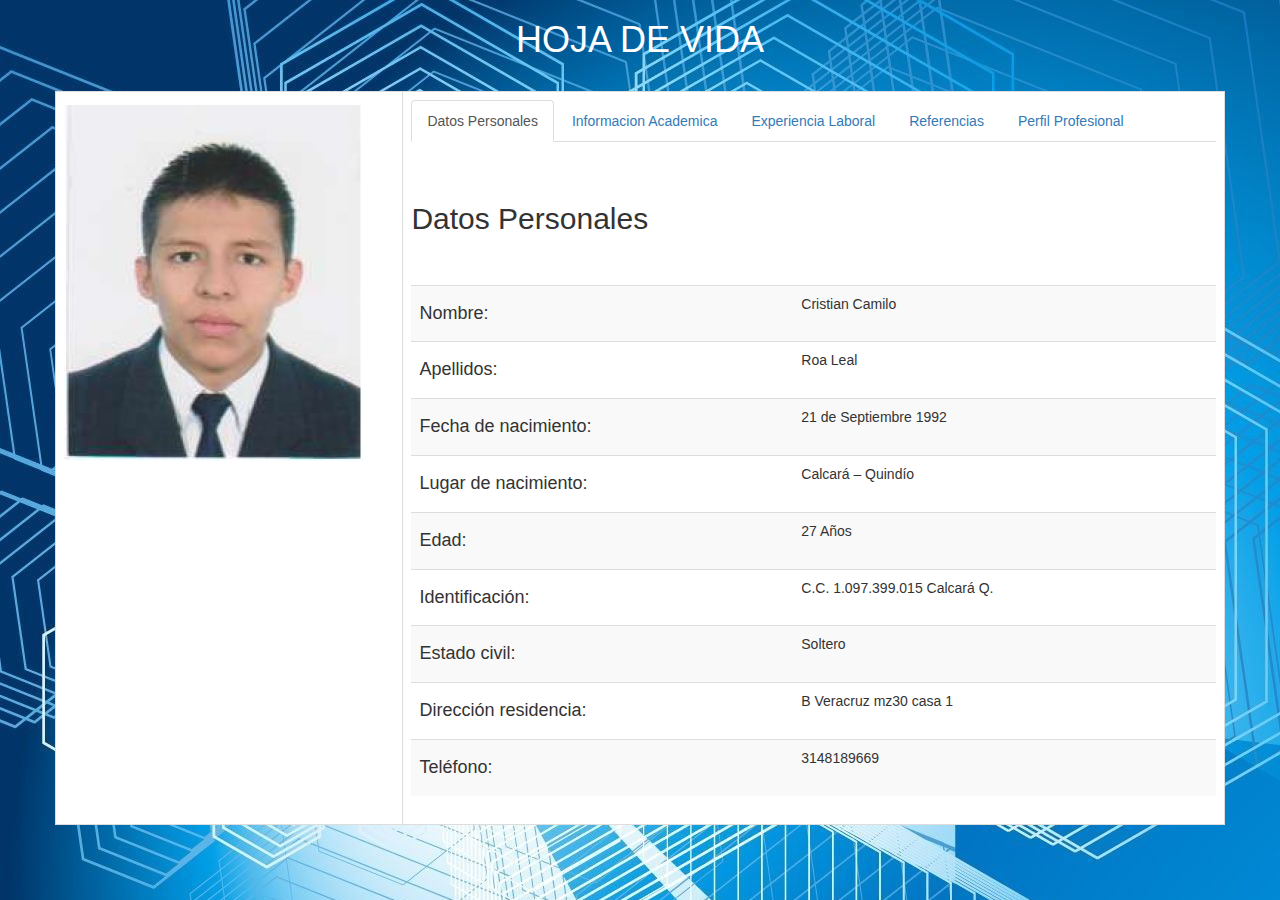
<file: index.html>
<!DOCTYPE html>
<html lang="en">
<head>
    <meta charset="UTF-8">
    <meta http-equiv="X-UA-Compatible" content="IE=edge">
    <meta name="viewport" content="width=device-width, initial-scale=1.0">
    <title>Hoja de vida</title>

    <link href=" https://cricaro1002.github.io/hojadevida/static/css/bootstrap.css" rel="stylesheet">
    <link href=" https://cricaro1002.github.io/hojadevida/static/css/bootstrap-theme.css" rel="stylesheet">
    <link rel="stylesheet" href=" https://cricaro1002.github.io/hojadevida/static/css/styles.css">

</head>

<div class="container">
    
    <body>
<h1> HOJA DE VIDA</h1>
<br>

<div class="row">
<table class="table table-bordered" width="200">

    <tr>
        <div class="col-md-6">
            <div class="row">
                <td><img class="center" class="img-responsive" src=" https://cricaro1002.github.io/hojadevida/media/images/foto.jpg" alt=""> 
                    <br>
                    <br>  
                </td>   
            </div>
            <div class="row">
                <td>
                    <ul class="nav nav-tabs">
                      
                        <li role="presentation" class="active"><a href=" https://cricaro1002.github.io/hojadevida/index.html">Datos Personales</a></li>
                        <li role="presentation"><a href=" https://cricaro1002.github.io/hojadevida/estudios.html">Informacion Academica</a></li>
                        <li role="presentation"><a href=" https://cricaro1002.github.io/hojadevida/experiencia.html">Experiencia Laboral</a></li>
                        <li role="presentation"><a href=" https://cricaro1002.github.io/hojadevida/referencias.html">Referencias</a></li>
                        <li role="presentation"><a href=" https://cricaro1002.github.io/hojadevida/perfil.html">Perfil Profesional</a></li>
                      </ul>
<br>
<br>
                      <div class="row-md-6">
                        <h2>Datos Personales</h2>
                        <br>
                        <br>

                        <table class="table table-striped">

                            <tr>
                                <td><h4>Nombre:</h4></td>
                                <td>
                                    <p>Cristian Camilo</p>
                                </td>
                            </tr>
                            <tr>
                                <td><h4>Apellidos:</h4></td>
                                <td>
                                    <p>Roa Leal</p>
                                </td>
                            </tr>
                            <tr>
                                <td><h4>Fecha de nacimiento:</h4></td>
                                <td>
                                    <p>21 de Septiembre 1992</p>
                                </td>
                            </tr>
                            <tr>
                                <td><h4>Lugar de nacimiento:</h4></td>
                                <td>
                                    <p>Calcará – Quindío</p>
                                </td>
                            </tr>
                            <tr>
                                <td><h4>Edad:</h4></td>
                                <td>
                                    <p>27 Años</p>
                                </td>
                            </tr>
                            <tr>
                                <td><h4>Identificación:</h4></td>
                                <td>
                                    <p>C.C. 1.097.399.015 Calcará Q.</p>
                                </td>
                            </tr>
                            <tr>
                                <td><h4>Estado civil:</h4></td>
                                <td>
                                    <p>Soltero</p>
                                </td>
                            </tr>
                            <tr>
                                <td><h4>Dirección residencia:</h4></td>
                                <td>
                                    <p>B Veracruz mz30 casa 1</p>
                                </td>
                            </tr>
                            <tr>
                                <td><h4>Teléfono:</h4></td>
                                <td>
                                    <p>3148189669</p>
                                </td>
                            </tr>
                            
                        
                          </table>
                      </div>
                </td>
                    </table>
                </td>
              </tr>
        </div>
      </tr>
</table> 
</div>   
    <script src=" https://cricaro1002.github.io/hojadevida/static/js/jquery 1.12.1.min.js"></script>
    <script src=" https://cricaro1002.github.io/hojadevida/static/js/bootstrap.js"></script>
    </body>
</div>
</html>
</file>
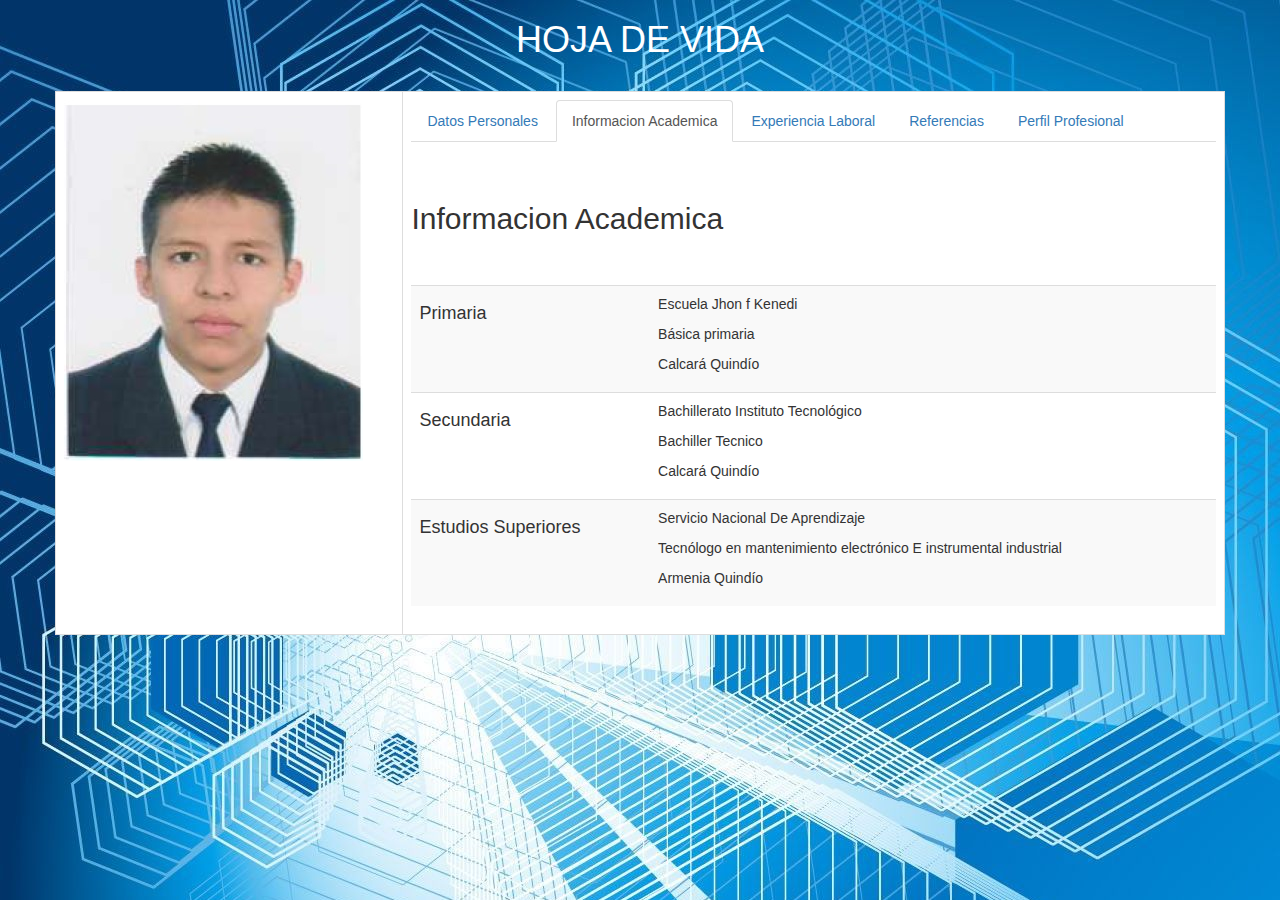
<file: estudios.html>
<!DOCTYPE html>
<html lang="en">
<head>
    <meta charset="UTF-8">
    <meta http-equiv="X-UA-Compatible" content="IE=edge">
    <meta name="viewport" content="width=device-width, initial-scale=1.0">
    <title>Hoja de vida</title>

    <link href="https://cricaro1002.github.io/hojadevida/static/css/bootstrap.css" rel="stylesheet">
    <link href="https://cricaro1002.github.io/hojadevida/static/css/bootstrap-theme.css" rel="stylesheet">
    <link rel="stylesheet" href="https://cricaro1002.github.io/hojadevida/static/css/styles.css">

</head>

<div class="container">
    
    <body>
<h1> HOJA DE VIDA</h1>
<br>

<div class="row">
<table class="table table-bordered" width="200">

    <tr>
        <div class="col-md-6">
            <div class="row">
                <td><img class="center" class="img-responsive" src="https://cricaro1002.github.io/hojadevida/media/images/foto.jpg" alt=""> 
                    <br>
                    <br>  
                </td>   
            </div>
            <div class="row">
                <td>
                    <ul class="nav nav-tabs">
                      
                        <li role="presentation"><a href="https://cricaro1002.github.io/hojadevida/index.html">Datos Personales</a></li>
                        <li role="presentation" class="active"><a href=" https://cricaro1002.github.io/hojadevida/estudios.html">Informacion Academica</a></li>
                        <li role="presentation"><a href="https://cricaro1002.github.io/hojadevida/experiencia.html">Experiencia Laboral</a></li>
                        <li role="presentation"><a href="https://cricaro1002.github.io/hojadevida/referencias.html">Referencias</a></li>
                        <li role="presentation"><a href="https://cricaro1002.github.io/hojadevida/perfil.html">Perfil Profesional</a></li>
                      </ul>
<br>
<br>
                      <div class="row-md-6">
                        <h2>Informacion Academica</h2>
                        <br>
                        <br>
                        <table class="table table-striped">

                            <tr>
                                <td><h4>Primaria</h4></td>
                                <td>
                                    <p>Escuela Jhon f Kenedi</p>
                                    <p>Básica primaria</p>
                                    <p>Calcará Quindío</p>
                                
                                </td>
                            </tr>
                            <tr>
                                <td><h4>Secundaria</h4></td>
                                <td>
                                    <p>Bachillerato Instituto Tecnológico</p>
                                    <p>Bachiller Tecnico</p>
                                    <p>Calcará Quindío</p>
                                
                                </td>
                            </tr>
                            <tr>
                                <td><h4>Estudios Superiores</h4></td>
                                <td>
                                    <p>Servicio Nacional De Aprendizaje</p>
                                    <p>Tecnólogo en mantenimiento electrónico E instrumental industrial</p>
                                    <p>Armenia Quindío</p>
                                
                                </td>
                            </tr>
                            
                        
                          </table>
                      </div>
                </td>
                    </table>
                </td>
              </tr>
        </div>
      </tr>
</table> 
</div>   
    <script src="https://cricaro1002.github.io/hojadevida/static/js/jquery 1.12.1.min.js"></script>
    <script src="https://cricaro1002.github.io/hojadevida/static/js/bootstrap.js"></script>
    </body>
</div>
</html>
</file>
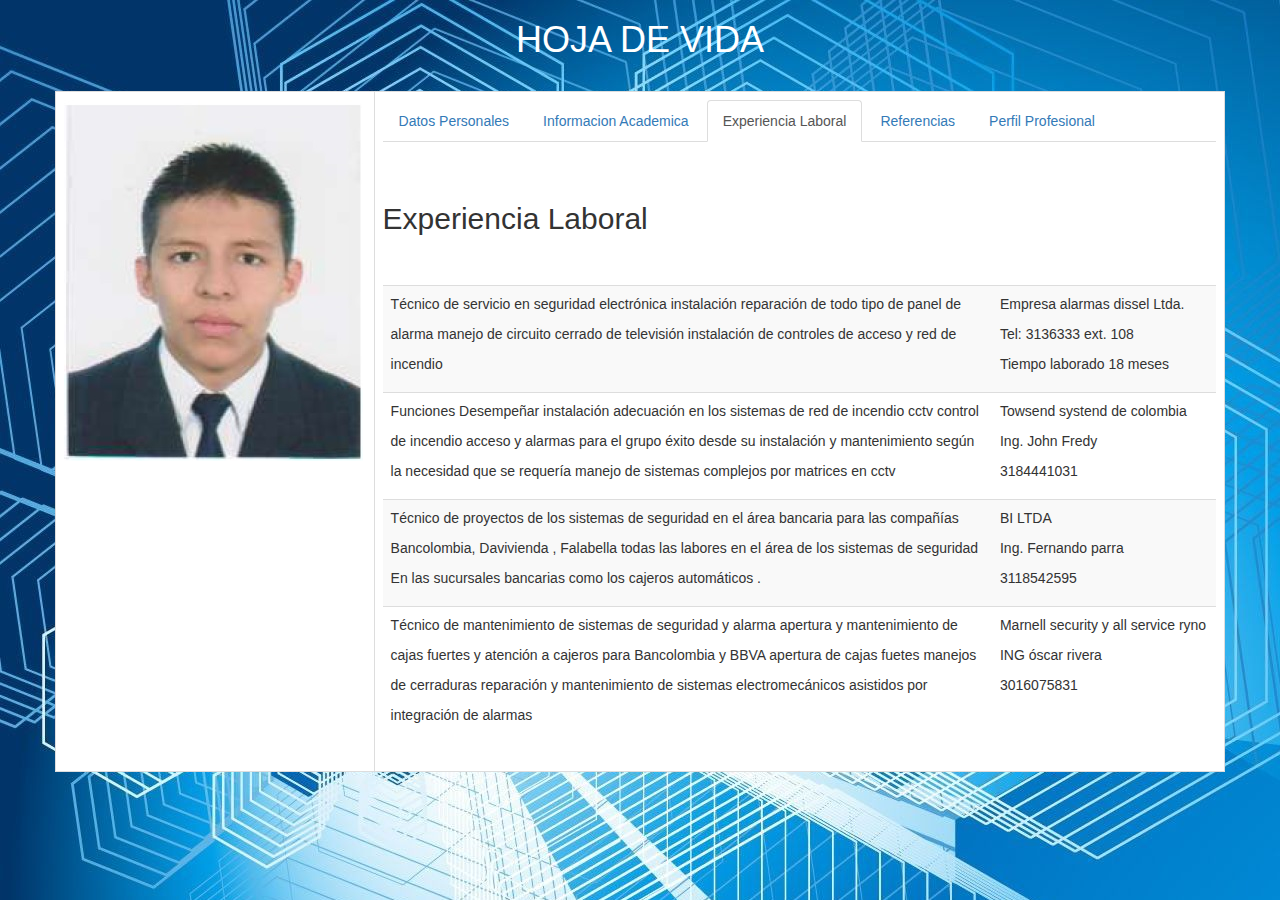
<file: experiencia.html>
<!DOCTYPE html>
<html lang="en">
<head>
    <meta charset="UTF-8">
    <meta http-equiv="X-UA-Compatible" content="IE=edge">
    <meta name="viewport" content="width=device-width, initial-scale=1.0">
    <title>Hoja de vida</title>

    <link href=" https://cricaro1002.github.io/hojadevida/static/css/bootstrap.css" rel="stylesheet">
    <link href=" https://cricaro1002.github.io/hojadevida/static/css/bootstrap-theme.css" rel="stylesheet">
    <link rel="stylesheet" href=" https://cricaro1002.github.io/hojadevida/static/css/styles.css">

</head>

<div class="container">
    
    <body>
<h1> HOJA DE VIDA</h1>
<br>

<div class="row">
<table class="table table-bordered" width="200">

    <tr>
        <div class="col-md-6">
            <div class="row">
                <td><img class="center" class="img-responsive" src=" https://cricaro1002.github.io/hojadevida/media/images/foto.jpg" alt=""> 
                    <br>
                    <br>  
                </td>   
            </div>
            <div class="row">
                <td>
                    <ul class="nav nav-tabs">
                      
                        <li role="presentation"><a href=" https://cricaro1002.github.io/hojadevida/index.html">Datos Personales</a></li>
                        <li role="presentation" ><a href=" https://cricaro1002.github.io/hojadevida/estudios.html">Informacion Academica</a></li>
                        <li role="presentation" class="active"><a href=" https://cricaro1002.github.io/hojadevida/experiencia.html">Experiencia Laboral</a></li>
                        <li role="presentation"><a href=" https://cricaro1002.github.io/hojadevida/referencias.html">Referencias</a></li>
                        <li role="presentation"><a href=" https://cricaro1002.github.io/hojadevida/perfil.html">Perfil Profesional</a></li>
                      </ul>
<br>
<br>
                      <div class="row-md-6">
                        <table class="table table-striped">
                            <h2>Experiencia Laboral</h2>
                            <br>
                            <br>
                            <tr>
                                <td>
                                    <p>Técnico de servicio en seguridad electrónica instalación reparación de todo tipo de panel de</p> 
                                    <p>alarma manejo de circuito cerrado de televisión instalación de controles de acceso y red de </p>
                                    <p>incendio</p>
                                </td>
                                <td>
                                    <p>Empresa alarmas dissel Ltda. </p>
                                    <p>Tel: 3136333 ext. 108</p>
                                    <p>Tiempo laborado 18 meses</p>
                                </td>
                            
                            </tr>
                             <tr>
                                <td>
                                    <p>Funciones    Desempeñar instalación adecuación en los sistemas de red de incendio cctv control </p> 
                                    <p>de incendio acceso y alarmas para el grupo éxito desde su instalación y mantenimiento según </p>
                                    <p>la necesidad que se requería manejo de sistemas complejos por matrices en cctv</p>
                                    
                                </td>
                                <td>
                                    <p>Towsend systend de colombia </p>
                                    <p>Ing. John Fredy </p>
                                    <p>3184441031</p>
                                </td>
                            
                            </tr>
                            <tr>
                                <td>
                                    <p>Técnico de proyectos de los sistemas de seguridad en el área bancaria para las compañías </p> 
                                    <p>Bancolombia, Davivienda , Falabella todas las labores en el área de los sistemas de seguridad </p>
                                    <p>En las sucursales bancarias como los cajeros automáticos .</p>
                                    
                                </td>
                                <td>
                                    <p>BI LTDA</p>
                                    <p>Ing. Fernando parra </p>
                                    <p>3118542595</p>
                                </td>
                            
                            </tr>
                            <tr>
                                <td>
                                    <p>Técnico de mantenimiento de sistemas de seguridad y alarma apertura y mantenimiento de  </p> 
                                    <p>cajas fuertes y atención a cajeros para Bancolombia y BBVA apertura de cajas fuetes manejos </p>
                                    <p>de cerraduras reparación y mantenimiento de sistemas electromecánicos asistidos por </p>
                                    <p>integración de alarmas</p>
                                </td>
                                <td>
                                    <p>Marnell security y all service ryno</p>
                                    <p>ING óscar rivera </p>
                                    <p>3016075831</p>
                                </td>
                            
                            </tr>
                        
                          </table>
                      </div>
                </td>
                    </table>
                </td>
              </tr>
        </div>
      </tr>
</table> 
</div>   
    <script src=" https://cricaro1002.github.io/hojadevida/static/js/jquery 1.12.1.min.js"></script>
    <script src=" https://cricaro1002.github.io/hojadevida/static/js/bootstrap.js"></script>
    </body>
</div>
</html>
</file>
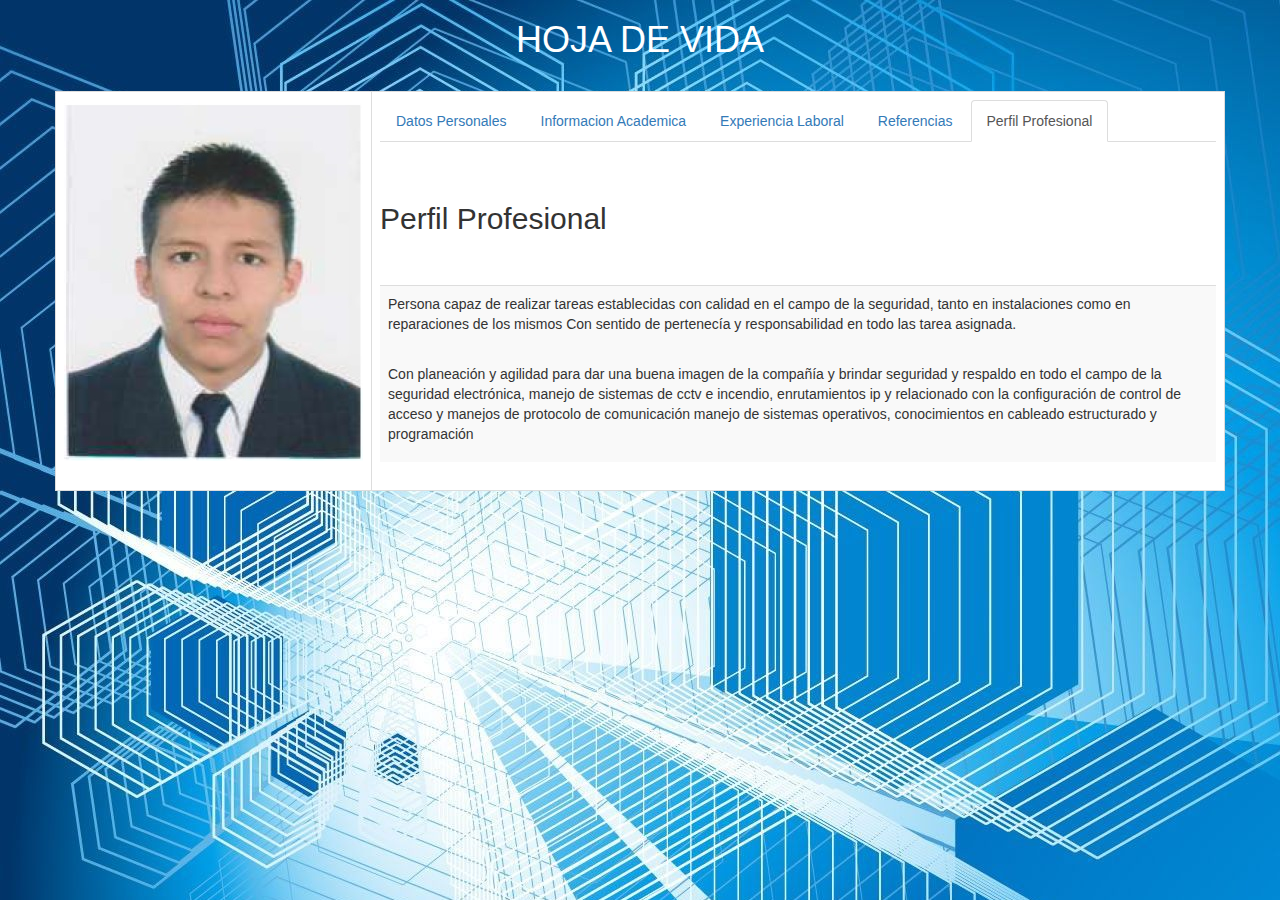
<file: perfil.html>
<!DOCTYPE html>
<html lang="en">
<head>
    <meta charset="UTF-8">
    <meta http-equiv="X-UA-Compatible" content="IE=edge">
    <meta name="viewport" content="width=device-width, initial-scale=1.0">
    <title>Hoja de vida</title>

    <link href="https://cricaro1002.github.io/hojadevida/static/css/bootstrap.css" rel="stylesheet">
    <link href="https://cricaro1002.github.io/hojadevida/static/css/bootstrap-theme.css" rel="stylesheet">
    <link rel="stylesheet" href="https://cricaro1002.github.io/hojadevida/static/css/styles.css">

</head>

<div class="container">
    
    <body>
<h1> HOJA DE VIDA</h1>
<br>

<div class="row">
<table class="table table-bordered" width="200">

    <tr>
        <div class="col-md-6">
            <div class="row">
                <td><img class="center" class="img-responsive" src=" https://cricaro1002.github.io/hojadevida/media/images/foto.jpg" alt=""> 
                    <br>
                    <br>  
                </td>   
            </div>
            <div class="row">
                <td>
                    <ul class="nav nav-tabs">
                      
                        <li role="presentation"><a href="https://cricaro1002.github.io/hojadevida/index.html">Datos Personales</a></li>
                        <li role="presentation"><a href="https://cricaro1002.github.io/hojadevida/estudios.html">Informacion Academica</a></li>
                        <li role="presentation"><a href="https://cricaro1002.github.io/hojadevida/experiencia.html">Experiencia Laboral</a></li>
                        <li role="presentation"><a href="https://cricaro1002.github.io/hojadevida/referencias.html">Referencias</a></li>
                        <li role="presentation" class="active"><a href="https://cricaro1002.github.io/hojadevida/perfil.html">Perfil Profesional</a></li>
                      </ul>
<br>
<br>
                      <div class="row-md-6">
                        <h2>Perfil Profesional</h2>
                        <br>
                        <br>
                        <table class="table table-striped">

                            <tr>
                                <td>
                                    <p>Persona capaz de realizar tareas establecidas con calidad en el campo de la seguridad, tanto en instalaciones como en reparaciones de los mismos Con sentido de pertenecía y responsabilidad en todo las tarea asignada.</p> 
                                    <br>
                                    <p>Con planeación y agilidad para dar una buena imagen de la compañía y brindar seguridad y respaldo en todo el campo de la seguridad electrónica, manejo de sistemas de cctv e incendio, enrutamientos ip y relacionado con la configuración de control de acceso y manejos de protocolo de comunicación manejo de sistemas operativos, conocimientos en cableado estructurado y programación</p>
                                </td>                       
                            </tr>
                        
                          </table>
                      </div>
                </td>
                    </table>
                </td>
              </tr>
        </div>
      </tr>
</table> 
</div>   
    <script src="https://cricaro1002.github.io/hojadevida/static/js/jquery 1.12.1.min.js"></script>
    <script src="https://cricaro1002.github.io/hojadevida/static/js/bootstrap.js"></script>
    </body>
</div>
</html>
</file>
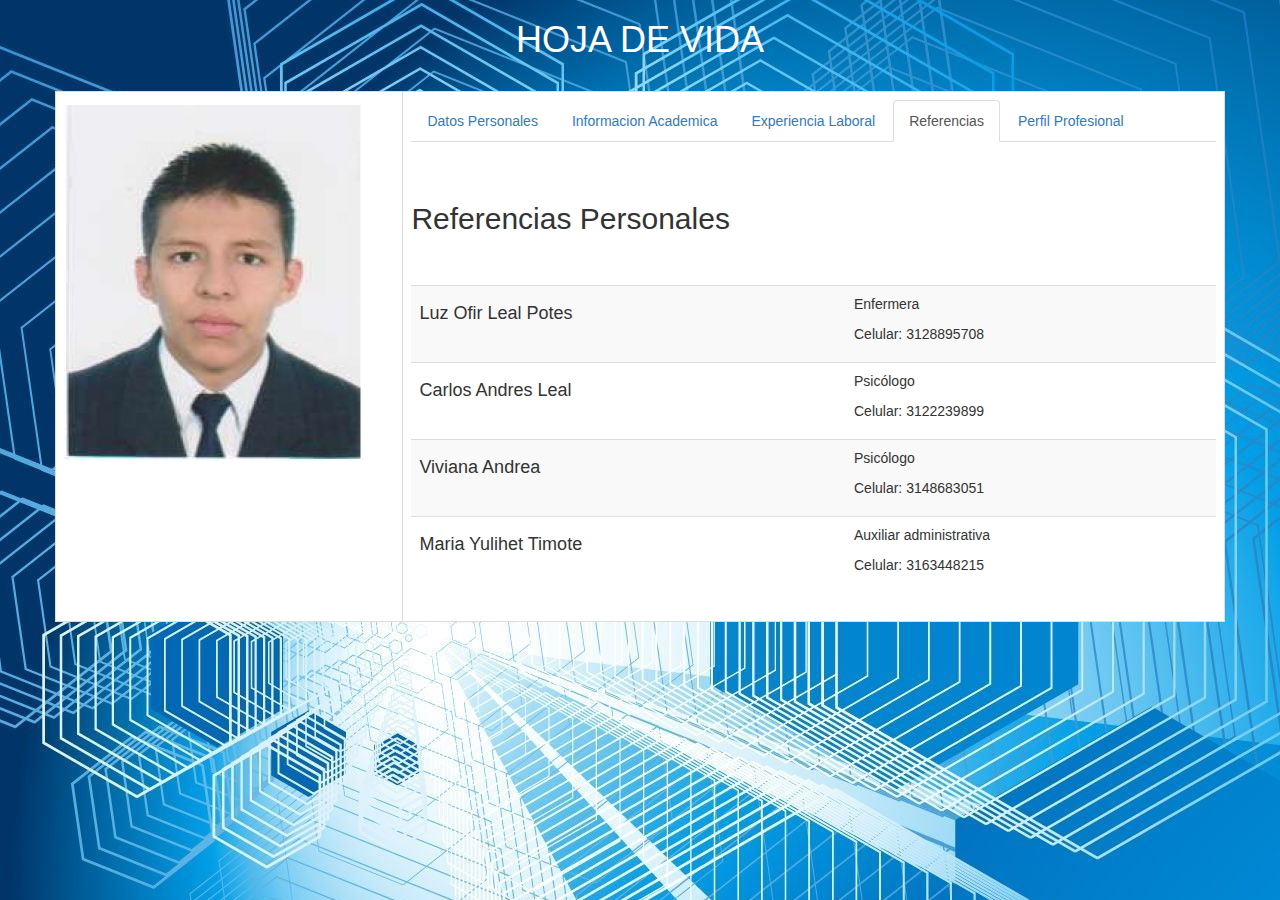
<file: referencias.html>
<!DOCTYPE html>
<html lang="en">
<head>
    <meta charset="UTF-8">
    <meta http-equiv="X-UA-Compatible" content="IE=edge">
    <meta name="viewport" content="width=device-width, initial-scale=1.0">
    <title>Hoja de vida</title>

    <link href="https://cricaro1002.github.io/hojadevida/static/css/bootstrap.css" rel="stylesheet">
    <link href="https://cricaro1002.github.io/hojadevida/static/css/bootstrap-theme.css" rel="stylesheet">
    <link rel="stylesheet" href="https://cricaro1002.github.io/hojadevida/static/css/styles.css">

</head>

<div class="container">
    
    <body>
<h1> HOJA DE VIDA</h1>
<br>

<div class="row">
<table class="table table-bordered" width="200">

    <tr>
        <div class="col-md-6">
            <div class="row">
                <td><img class="center" class="img-responsive" src="https://cricaro1002.github.io/hojadevida/media/images/foto.jpg" alt=""> 
                    <br>
                    <br>  
                </td>   
            </div>
            <div class="row">
                <td>
                    <ul class="nav nav-tabs">
                      
                        <li role="presentation"><a href="https://cricaro1002.github.io/hojadevida/index.html">Datos Personales</a></li>
                        <li role="presentation" ><a href="https://cricaro1002.github.io/hojadevida/estudios.html">Informacion Academica</a></li>
                        <li role="presentation" ><a href="https://cricaro1002.github.io/hojadevida/experiencia.html">Experiencia Laboral</a></li>
                        <li role="presentation" class="active"><a href="https://cricaro1002.github.io/hojadevida/referencias.html">Referencias</a></li>
                        <li role="presentation"><a href="https://cricaro1002.github.io/hojadevida/perfil.html">Perfil Profesional</a></li>
                      </ul>
<br>
<br>
                      <div class="row-md-6">
                        <h2>Referencias Personales</h2>
                        <br>
                        <br>
                        <table class="table table-striped">

                            <tr>
                                <td>
                                    <h4>Luz Ofir Leal Potes</h4> 
                                                                    
                                </td>
                                <td>
                                    <p>Enfermera</p>
                                    <p>Celular: 3128895708</p>  
                                </td>
                           </tr>
                           <tr>
                            <td>
                                <h4>Carlos Andres Leal</h4> 
                                                                
                            </td>
                            <td>
                                <p>Psicólogo</p>
                                <p>Celular: 3122239899</p>  
                            </td>
                       </tr>
                       <tr>
                        <td>
                            <h4>Viviana Andrea </h4> 
                                                            
                        </td>
                        <td>
                            <p>Psicólogo </p>
                            <p>Celular:  3148683051</p>  
                        </td>
                   </tr>
                   <tr>
                    <td>
                        <h4>Maria Yulihet Timote </h4> 
                                                        
                    </td>
                    <td>
                        <p>Auxiliar administrativa </p>
                        <p>Celular: 3163448215</p>  
                    </td>
               </tr>
                          </table>
                      </div>
                </td>
                    </table>
                </td>
              </tr>
        </div>
      </tr>
</table> 
</div>   
    <script src="https://cricaro1002.github.io/hojadevida/static/js/jquery 1.12.1.min.js"></script>
    <script src="https://cricaro1002.github.io/hojadevida/static/js/bootstrap.js"></script>
    </body>
</div>
</html>
</file>
